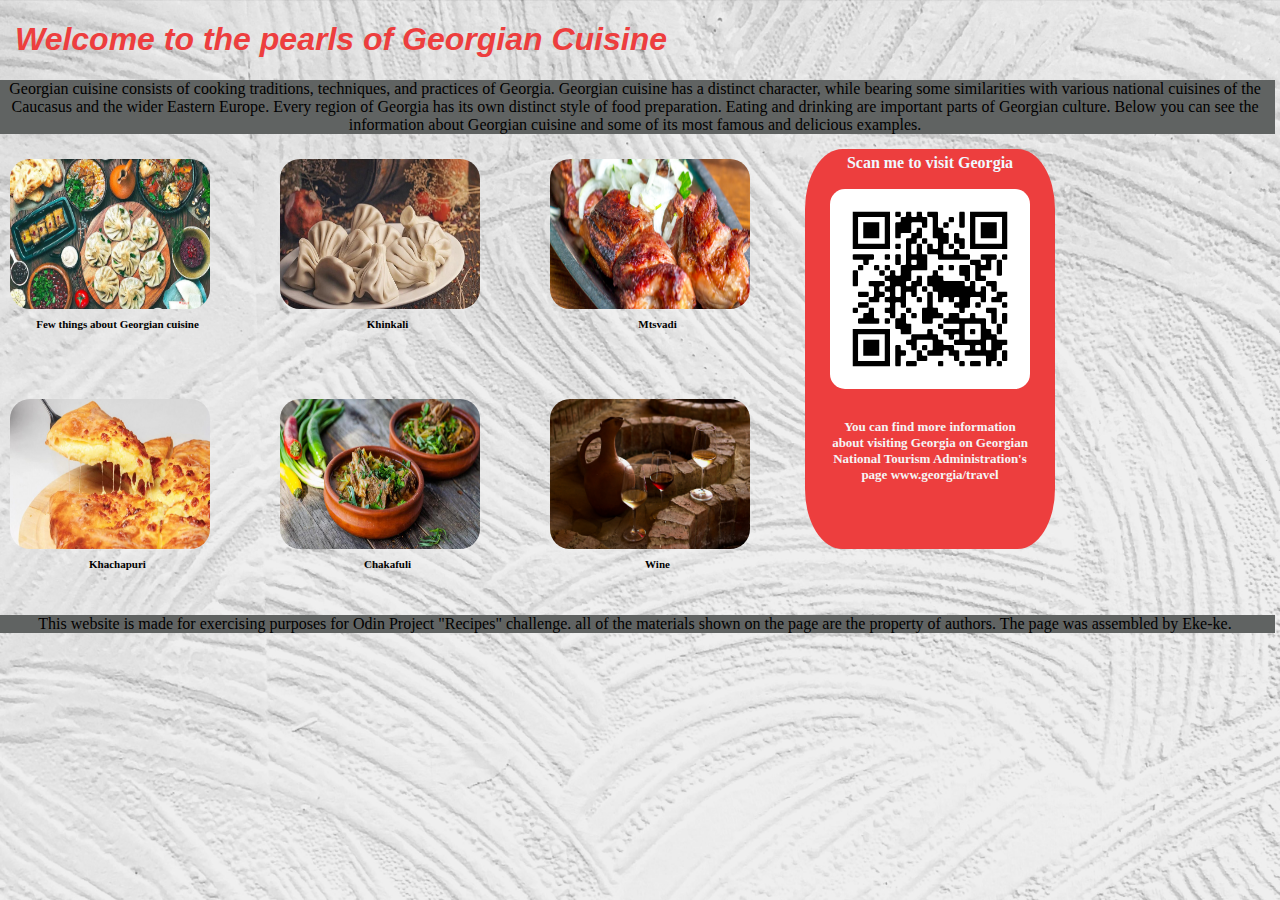
<file: index.html>
<!DOCTYPE html>
<html lang="en">
<head>
    <meta charset="UTF-8">
    <meta http-equiv="X-UA-Compatible" content="IE=edge">
    <meta name="viewport" content="width=device-width, initial-scale=1.0">
    <link rel="stylesheet" href="./css/style.css"/>
    <title>Georgian Cuisine</title>
</head>
<body>
    

        <div class="container ">
            <h1>Welcome to the pearls of Georgian Cuisine</h1>

    <header>Georgian cuisine  consists of cooking traditions, techniques, and practices of Georgia. 
        Georgian cuisine has a distinct character, while bearing some similarities with various national
         cuisines of the Caucasus and the wider Eastern Europe. Every region of Georgia has its own 
         distinct style of food preparation. 
         Eating and drinking are important parts of Georgian culture.
         Below you can see the information about Georgian cuisine and some of its most famous and delicious examples.</header>
      

        <ul>
            <li> <a href="./g-q.html"><img class="img" src="./img/georgian-cuisine.webp" /></a>
                
                
                <p><a href="./g-q.html">Few things about Georgian cuisine</a> </p>
            </li>
            <li>
              <a href="./khinkali.html"><img class="img" src="./img/khinkali.jpeg"/></a>  
              <a href="./khinkali.html"><p>Khinkali</p></a>
            </li>
            <li>
                <a href="./mtsvadi.html"><img class="img" src="./img/mtsvadi.jpg"/></a>
                <a href="./mtsvadi.html"><p>Mtsvadi</p></a>  </li>
               
            <li style="clear:left">
                <a href="./khachapuri.html"><img class="img" src="./img/khachapuri.jpeg"/></a>
                
                <a href="./khachapuri.html"><p>Khachapuri</p></a>
                </li>
            <li>
                <a href="./chakapuli.html"><img class="img" src="./img/chakapuli.jpg"/></a> 
                <a href="./chakapuli.html"><p>Chakafuli</p></a>
                </li>
            <li style="clear: right;">
                <a href="./wine.html"><img class="img" src="./img/wine.jpg"/></a>
                <a href="./wine.html"><p>Wine</p></a>
                </li>


        </ul>

        <div class="qr" style="clear:right">
            <img class="img-qr" src="./img/mainqr.png"/>
             <p> Scan me to visit Georgia</p> 
             <div class="qr-text">
                <span> You can find more information about visiting Georgia on  Georgian National Tourism Administration's page www.georgia/travel</span> 
             </div>
                
            </div>
       
       
        <br>
        <br>
        
        

        <footer>This website is made for exercising purposes for Odin Project "Recipes" challenge. 
            all of the materials shown on the page are the property of authors. The page was assembled by Eke-ke.
        </footer>


    </div>
    
</body>
</html>
</file>
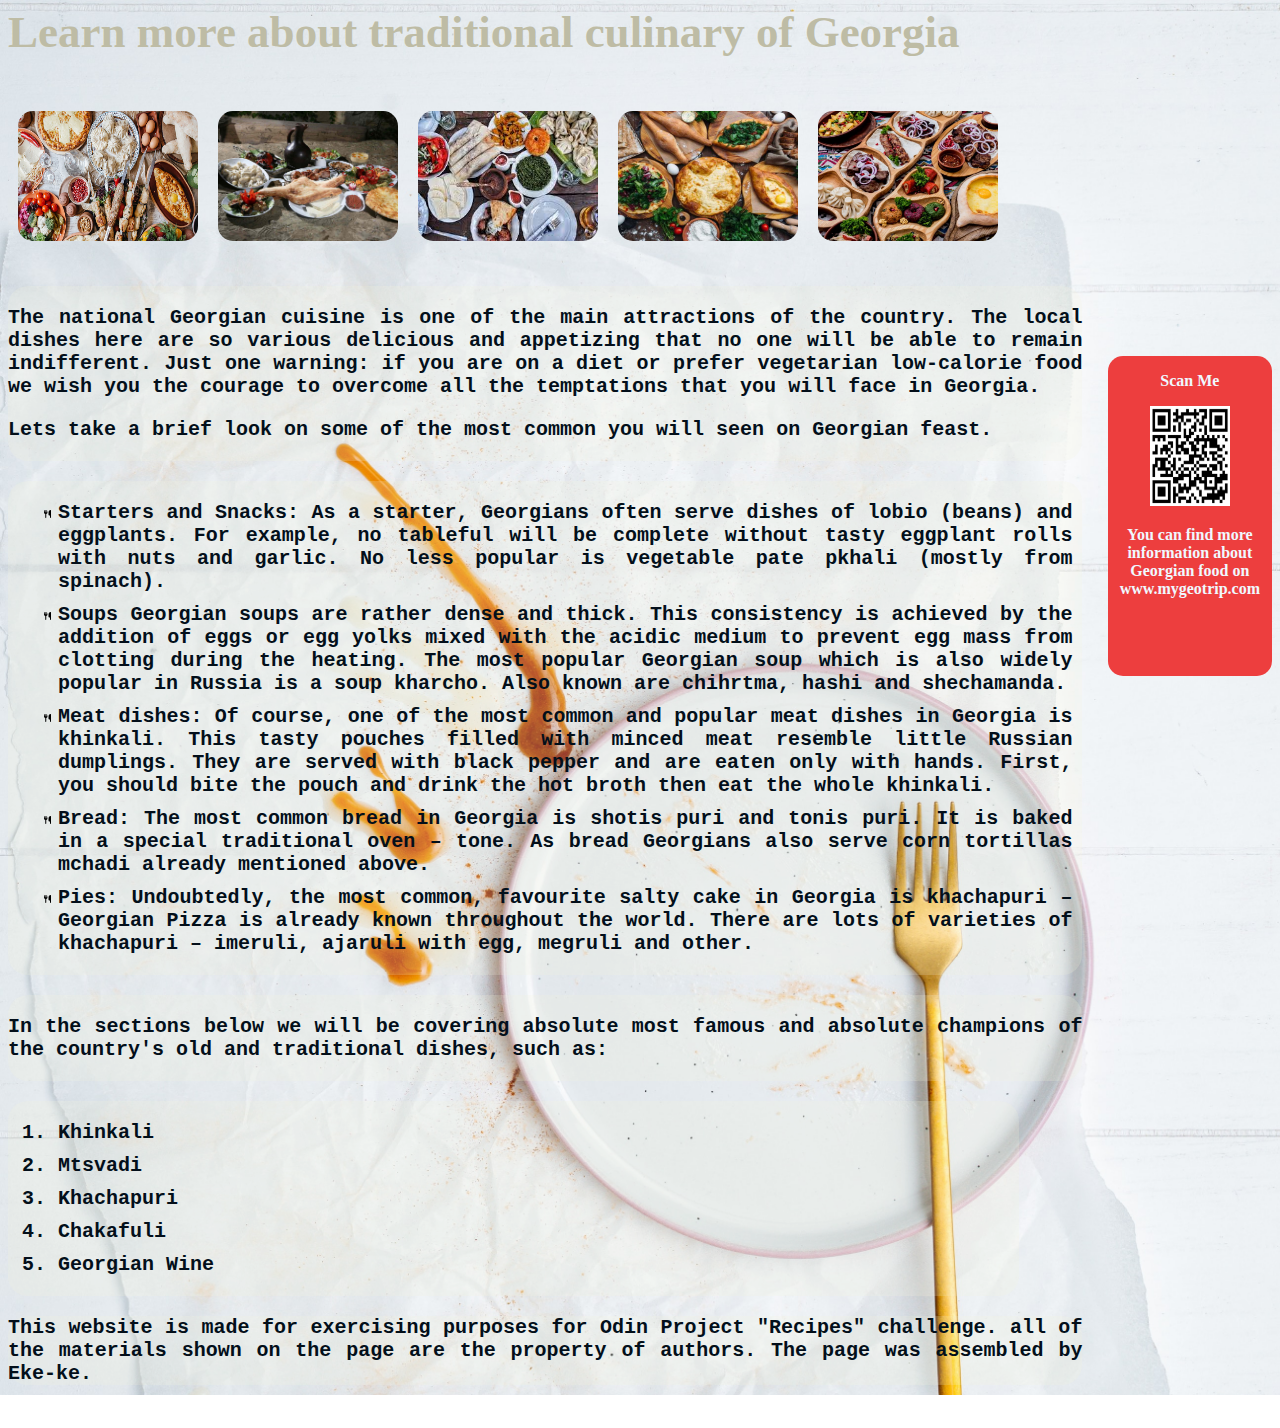
<file: g-q.html>
<!DOCTYPE html>
<html lang="en">
<head>
    <meta charset="UTF-8">
    <meta http-equiv="X-UA-Compatible" content="IE=edge">
    <meta name="viewport" content="width=device-width, initial-scale=1.0">
    <title>Few things about Georgian cuisine</title>
    <link rel="stylesheet" href="./css/style-2.css"/>
</head>
<body>
    <h1>
        Learn more about traditional culinary of Georgia
    </h1>

    <div class="images">
        <ol>
        <li> <img class="img" src="./img/feast1.jpg"></li>
        <li> <img class="img" src="./img/feast2.jpg"></li>
        <li> <img class="img" src="./img/feast3.jpg"></li>
        <li> <img class="img" src="./img/feast4.jpg"></li>
        <li> <img class="img" src="./img/feast5.jpg"></li>
        
        </ol>

        
        

        
    </div>

    <aside>
        <span>
            <P>Scan Me</P>
        </span>
           <center><img class="qr" src="./img/qr-gq.png"></center> 

            <span>
                <p> You can find more information about Georgian food on www.mygeotrip.com</p>
            </span>
    </aside>   

    <div class="story1">
        <p>
            The national Georgian cuisine is one
             of the main attractions of the country.
              The local dishes here are so
               various delicious and appetizing 
               that no one will be able to remain
                indifferent. Just one warning: if 
                you are on a diet or prefer 
                vegetarian low-calorie food we 
                wish you the courage to overcome
                 all the temptations that you will 
                 face in Georgia.
        </p>
        <p>
            Lets take a brief look on some of the most common 
            you will seen on Georgian feast.
        </p>

    </div>

    <div class="unordered">
        <ul>
            <li>Starters and Snacks: As a starter, Georgians often serve dishes of lobio (beans) and eggplants. For example, no tableful will be complete without tasty eggplant rolls with nuts and garlic. No less popular is vegetable pate pkhali (mostly from spinach).</li>
    <li>Soups
        Georgian soups are rather dense and thick. This consistency is achieved by the addition of eggs or egg yolks mixed with the acidic medium to prevent egg mass from clotting during the heating.  The most popular Georgian soup which is also widely popular in Russia is a soup kharcho. Also known are chihrtma, hashi and shechamanda.
    </li>
    <li>Meat dishes: Of course, one of the most common and popular meat dishes in Georgia is khinkali. This tasty pouches filled with minced meat resemble little Russian dumplings. They are served with black pepper and are eaten only with hands. First, you should bite the pouch and drink the hot broth then eat the whole khinkali.

    </li>
    <li>Bread: The most common bread in Georgia is shotis puri and tonis puri. It is baked in a special traditional oven – tone. As bread Georgians also serve corn tortillas mchadi already mentioned above.

    </li>
    <li>Pies: Undoubtedly, the most common, favourite salty cake in Georgia is khachapuri – Georgian Pizza is already known throughout the world. There are lots of varieties of khachapuri – imeruli, ajaruli with egg, megruli and other.

    </li>


        </ul>

    </div>

    <div class="story2">
        <p>In the sections below we will be covering absolute most famous and absolute 
            champions of the country's old and traditional dishes, such as:
        </p>

    </div>

    <div class="ordered">
        <ol>
            <li>Khinkali</li>
            <li>Mtsvadi</li>
            <li>Khachapuri</li>
            <li>Chakafuli</li>
            <li>Georgian Wine</li>

        </ol>
    </div>

   
    <div class="footer">
        This website is made for exercising purposes for Odin Project "Recipes" challenge. 
    all of the materials shown on the page are the property of authors. The page was assembled by Eke-ke.

    </div>

    

    
</body>
</html>
</file>
<file: css/style.css>
body{
    margin:0%;
    
    background-image: url(../img/cover.jpg);
    background-size: cover;
    background-repeat: no-repeat;
}
@import url('https://fonts.googleapis.com/css2?family=Poor+Story&display=swap');
@import url('https://fonts.googleapis.com/css2?family=Dancing+Script&family=Poor+Story&display=swap');
@import url('https://fonts.googleapis.com/css2?family=Anton&display=swap');

h1{ 
    font-family: 'Anton', sans-serif;
    font-style: oblique;
    color: #ed3e3e;

}

.container {
    width: 100%;
    max-width: 2000px;
    height: 610px;
    margin-left: 15px;  
    
    
}

ul{    
    margin:0%;
    margin-left: -60px;
    float:left;
     
    
}

li{
   
    float:left;    
    list-style: none;
    margin: 20px 10px 20px 10px;
    justify-content: center;    
    width: 250px;
    height: 200px;   
    
}

 
 .img:hover{
    width: 210px;
    height: 160px;
    transition: 2s;
   
}

li p{   
    font-family: cursive;
    font-size: 11px;
    font-weight: 600;
    margin: 0px;
    margin-top: -10px;
    margin-left: -25px;
    cursor: pointer;
    text-align: center;
    justify-content: center;   
    
}
.img{    
    width: 200px;
    height: 150px;
    border-radius: 20px;
    position: relative;
    margin: 5px;
    margin-bottom: 15px;
    cursor: pointer;

}

.qr {
    width: 250px;
    height: 400px; 
    border-radius: 15%;
    background-color: #ed3e3e;
    display:flex;
    justify-content: center;
    position: relative;
    margin-top: 15px; 
   

}

.img-qr{
    width: 200px;
    height: 200px;
    display: block;
    border-radius: 15px;
    margin: 40px auto 0 auto;   
    
}
.qr p {
    position: absolute;
    color: aliceblue;
    font-family: cursive;
    font-size: 16px;
    font-weight: 600;
    margin-top: 5px;
    
}

.qr span {
    width: 200px;
    position: absolute;
    margin-top:270px;
    margin-left: -225px;
    color: whitesmoke;
    text-align: center;    
    font-family: cursive;
    font-size: 13px;
    font-weight: 600;

}

 footer,header {
    background-color: #606362;
    width: 100%;
    font-family: 'Dancing Script', cursive;
    margin: 0 auto;
    margin-left: -20px;
    justify-content: center;
    text-align: center;
    
    

}

footer{

    margin-top: 30px;
}

a{
    text-decoration: none;
    color: black;
}
a:hover{
    border-radius: 15px;

}
</file>
<file: css/style-2.css>
body{
    background-image: url(../img/g-q-cover.jpg);
    background-size: cover;
    background-repeat: no-repeat;
}
h1 { color: #bebca5; font-family: 'Trocchi', serif; font-size: 45px; font-weight: bold; line-height: 48px; margin: 0; }
@import url('https://fonts.googleapis.com/css2?family=Xanh+Mono&display=swap');
div {
    
    margin: 10px 0px 10px 0px;
    width: 80%;
    height: auto;
    float: left;
    
}
div :hover{
    background-color: rgba(71, 70, 70, 0.75);
    border-radius: 20px;
    color: white;
    
    
    transition: 2s;

}


aside {
    width: 13%;
    display: block;
    align-items: center;
    justify-items: center;    
    height: 320px;
    justify-content: center;
    background-color: #ed3e3e;
    border-radius: 15px;
    float: right;
    transform: translateY(300px);


    
}

aside:hover {
    background-color: rgb(71, 70, 70);
    border-radius: 20px;
    transition: 2s;

}

.qr {
    width: 140px;
    height: 150px;
    margin: 0 auto;
}

span {
    text-align: center;

    justify-content:flex-start;
    font-family: cursive;
    font-size: 16px;
    font-weight: 600;
    color: aliceblue;
    width: 10px;
    
}



.images ol {
    list-style: none;
    display: flex;
    margin-left: -40px;
    height: 200px;
    width: 100%;    
    justify-content: center;
    margin: 0 auto;
    list-style-position: inside;
    padding: 0px;
    transform: translateY(35px);
}
.images ol:hover{
    background: none;
}
@media screen and (min-width: 600px) {
    .images ol {
        display: block;}
    .qr {
        width: 80px;
        height: 100px;
    }
}
.images li {
    margin:10px;
    float: left;

    
    
}

.img{
    width: 180px;
    height: 130px;
    border-radius: 15px;
    float: left;
}
.img:hover{
    width: 350px;
    height: 200px;
    transition: 2s;
}

.story1, .story2, .footer, .ordered, .unordered {
    font-family: 'Xanh Mono', monospace;
    font-weight: 700;
    color: #030f1a;
    font-size: 20px;
    width: 85%;
    text-align: justify;
    background-color: rgba(245,245,220, 0.20);
    border-radius: 20px;
    
}

.ordered {
    width: 80%;
}


li{
    margin: 10px;
}

ul {
    list-style-image:url(../img/utensils-solid.svg);
    
}
</file>
